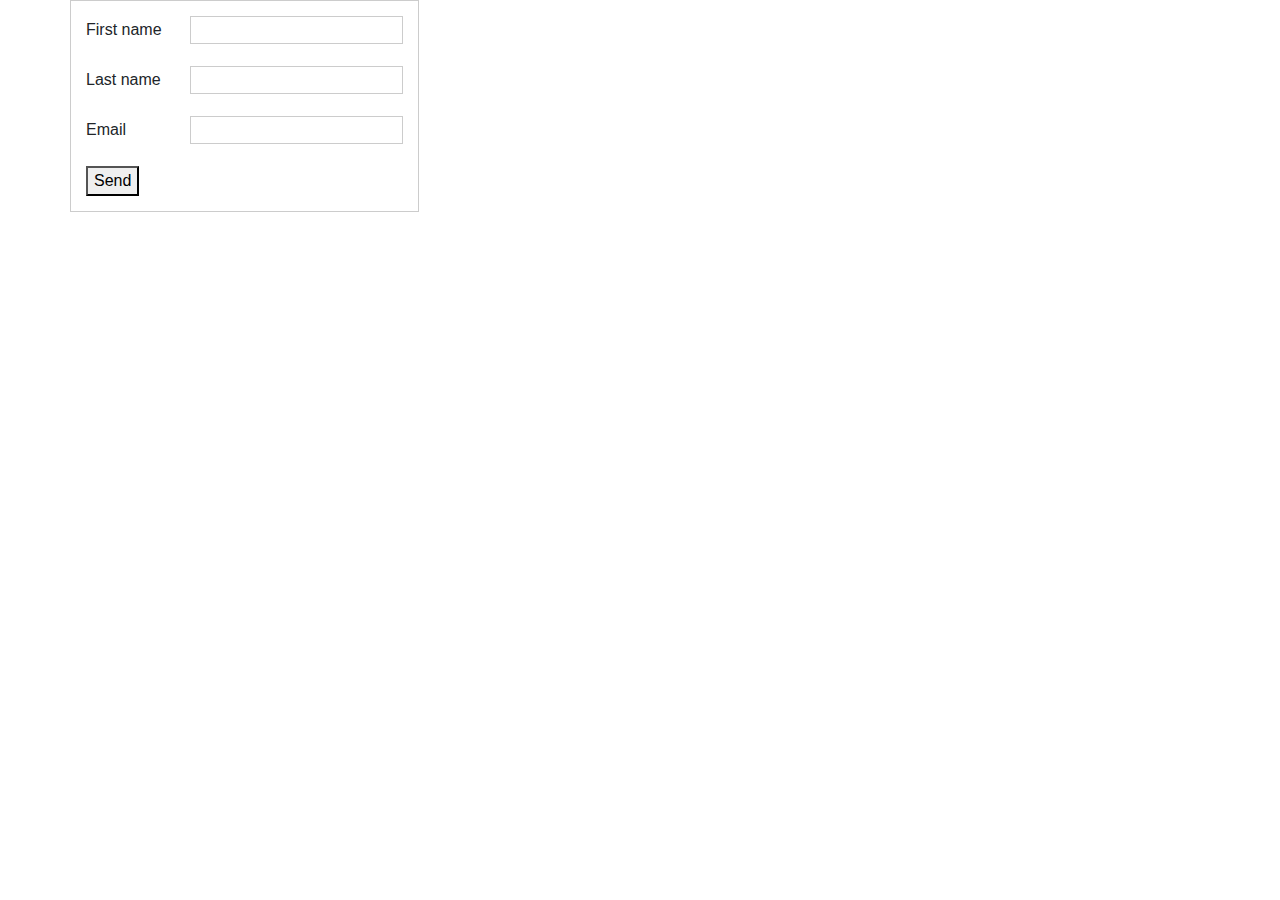
<file: form/index.html>
<!doctype html>
<html lang="en">
<head>
    <meta charset="UTF-8">
    <title>OSS Form</title>
    <link rel="stylesheet" href="https://cdnjs.cloudflare.com/ajax/libs/twitter-bootstrap/4.0.0-alpha/css/bootstrap.css"/>
    <style>
        p {
            margin-left: 105px;
        }
        label {
            width: 100px;
        }
        label.error {
            color: red;
        }
        input {
            border : 1px solid #ccc;
        }
        input.error {
            border-color: red;
        }
        .content {
            padding: 15px;
            border: 1px solid #ccc;
        }

    </style>
</head>
<body>

<div class="container">
    <div class="row">
        <div class="col-xs-12">
            <div class="content">
                <form onsubmit="myForm()" id="testForm">
                    <div>
                        <label for="firstName">First name</label>
                        <input type="text" id="firstName" required/>
                    </div>
                    <p id="firstNameError"></p>

                    <div>
                        <label for="lastName">Last name</label>
                        <input type="text" id="lastName" required/>
                    </div>
                    <p id="lastNameError"></p>

                    <div>
                        <label for="email">Email</label>
                        <input type="email" id="email" required/>
                    </div>
                    <p id="emailError"></p>

                    <button type="submit">Send</button>
                </form>
            </div>
        </div>
    </div>
</div>

<script>
    let firstName;
    let lastName;
    let email;

    const firstNameInput = document.getElementById("firstName");
    const lastNameInput = document.getElementById("lastName");
    const emailInput = document.getElementById("email");

    const firstNameError = document.getElementById("firstNameError");
    const lastNameError = document.getElementById("lastNameError");
    const emailError = document.getElementById("emailError");

    let validFirstName = false;
    let validLastName = false;
    let validEmail = false;

    const emailRegExp = /^\w+([\.-]?\w+)*@\w+([\.-]?\w+)*(\.\w{2,3})+$/;
    const nameRegExp = /^[a-zA-Z]+$/;

    // ------------EMAIL------------
    emailInput.onblur = function() {
        email = document.getElementById("email").value.trim();
        if ( email === "" || email === null) {
            emailInput.classList.add("error");
            emailError.textContent = "Email is required";
        } else if (!emailRegExp.test(email)) {
            emailInput.classList.add("error");
            emailError.textContent = "You have entered an invalid email address!";
        } else {
            validEmail = true;
        }
    }
    emailInput.onfocus = function() {
        if (this.classList.contains("error")) {
            this.classList.remove("error");
            emailError.textContent = "";
        }
    }

    // ------------FIRST NAME------------
    firstNameInput.onblur = function() {
        firstName = document.getElementById("firstName").value.trim();
        if(firstName == "" || firstName == null) {
            firstNameInput.classList.add("error");
            firstNameError.textContent = "First name is required";
        } else if (!nameRegExp.test(firstName)) {
            firstNameInput.classList.add("error");
            firstNameError.textContent = "First name can only consist of latin letters"
        } else {
            validFirstName = true;
        }
    }
    firstNameInput.onfocus = function() {
        if (this.classList.contains("error")) {
            this.classList.remove("error");
            firstNameError.textContent = "";
        }
    }

    // ------------LAST NAME------------
    lastNameInput.onblur = function() {
        lastName = document.getElementById("lastName").value.trim();
        if(lastName == "" || lastName == null) {
            lastNameInput.classList.add("error");
            lastNameError.textContent = "Last name is required";
        } else if (!nameRegExp.test(lastName)) {
            lastNameInput.classList.add("error");
            lastNameError.textContent = "Last name can only consist of latin letters"
        } else {
            validLastName = true;
        }
    }
    lastNameInput.onfocus = function() {
        if (this.classList.contains("error")) {
            this.classList.remove("error");
            lastNameError.textContent = "";
        }
    }

    function myForm() {
        // event.preventDefault();
        if(validFirstName && validLastName && validEmail) {
            alert('Valide form');
        }
    }
</script>

</body>
</html>
</file>
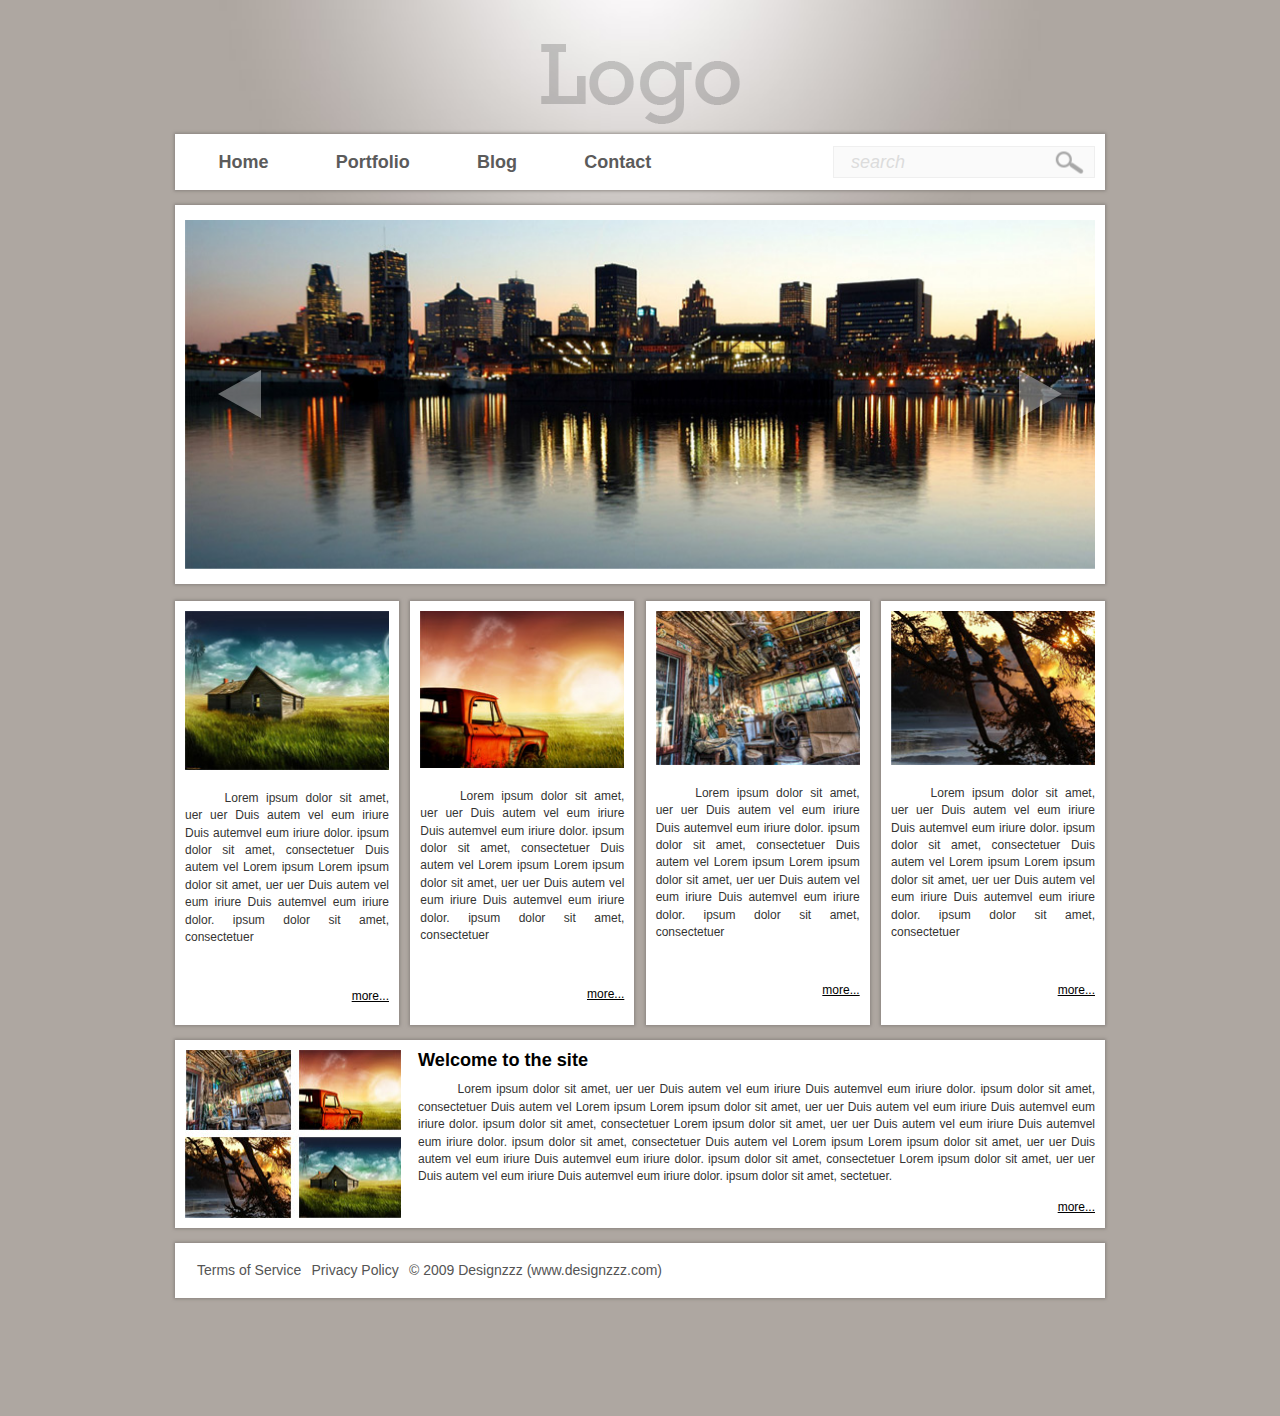
<file: layout/index.html>
<!DOCTYPE html>
<html lang="en">
<head>
    <meta charset="UTF-8">
    <meta name="viewport" content="width=device-width, initial-scale=1.0">
    <title>Personal Blog</title>
    <link rel="stylesheet" href="https://stackpath.bootstrapcdn.com/bootstrap/4.4.1/css/bootstrap.min.css" integrity="sha384-Vkoo8x4CGsO3+Hhxv8T/Q5PaXtkKtu6ug5TOeNV6gBiFeWPGFN9MuhOf23Q9Ifjh" crossorigin="anonymous">
    <link rel="stylesheet" href="./css/style.css">
</head>
<body>
    <div class="logo">
        <a href="/"><img src="./img/logo.png" alt="logo"></a>
    </div>
    <header class="header container">
        <nav class="navigation">
            <a href="#" class="navigation__link">Home</a>
            <a href="#" class="navigation__link">Portfolio</a>
            <a href="#" class="navigation__link">Blog</a>
            <a href="#" class="navigation__link">Contact</a>
        </nav>
        <form action="" method="post" class="search">
            <input type="search" name="" placeholder="search" class="search__input" />
            <img src="./img/search.png" alt="search" class="search__img">
        </form>
    </header>
    <section class="carousel-wrapper container">
        <div id="carouselExampleControls" class="carousel slide" data-ride="carousel">
            <div class="carousel-inner">
                <div class="carousel-item active">
                    <img class="d-block w-100" src="./img/main.jpg" alt="montreal">
                </div>
                <div class="carousel-item">
                    <img class="d-block w-100" src="./img/main.jpg" alt="montreal">
                </div>
            </div>
            <a class="carousel-control-prev" href="#carouselExampleControls" role="button" data-slide="prev">
                <span class="carousel-control-prev-icon" aria-hidden="true"></span>
                <span class="sr-only">Previous</span>
            </a>
            <a class="carousel-control-next" href="#carouselExampleControls" role="button" data-slide="next">
                <span class="carousel-control-next-icon" aria-hidden="true"></span>
                <span class="sr-only">Next</span>
            </a>
        </div>
    </section>
    <main class="main">
        <section class="articles container">
            <article class="story">
                <img src="./img/house.jpg" alt="house" class="story__img">
                <p class="story__text">	Lorem ipsum dolor sit amet, uer uer Duis autem vel eum iriure Duis autemvel eum iriure dolor. ipsum dolor sit amet, consectetuer Duis autem vel Lorem ipsum Lorem ipsum dolor sit amet, uer uer Duis autem vel eum iriure Duis autemvel eum iriure dolor. ipsum dolor sit amet, consectetuer</p>
                <div class="link-wrapper">
                    <a href="#" class="story__link">more...</a>
                </div>
            </article>
            <article class="story">
                <img src="./img/car.jpg" alt="house" class="story__img">
                <p class="story__text">	Lorem ipsum dolor sit amet, uer uer Duis autem vel eum iriure Duis autemvel eum iriure dolor. ipsum dolor sit amet, consectetuer Duis autem vel Lorem ipsum Lorem ipsum dolor sit amet, uer uer Duis autem vel eum iriure Duis autemvel eum iriure dolor. ipsum dolor sit amet, consectetuer</p>
                <div class="link-wrapper">
                    <a href="#" class="story__link">more...</a>
                </div>
            </article>
            <article class="story">
                <img src="./img/room.jpg" alt="house" class="story__img">
                <p class="story__text">	Lorem ipsum dolor sit amet, uer uer Duis autem vel eum iriure Duis autemvel eum iriure dolor. ipsum dolor sit amet, consectetuer Duis autem vel Lorem ipsum Lorem ipsum dolor sit amet, uer uer Duis autem vel eum iriure Duis autemvel eum iriure dolor. ipsum dolor sit amet, consectetuer</p>
                <div class="link-wrapper">
                    <a href="#" class="story__link">more...</a>
                </div>
            </article>
            <article class="story">
                <img src="./img/nature.jpg" alt="house" class="story__img">
                <p class="story__text">	Lorem ipsum dolor sit amet, uer uer Duis autem vel eum iriure Duis autemvel eum iriure dolor. ipsum dolor sit amet, consectetuer Duis autem vel Lorem ipsum Lorem ipsum dolor sit amet, uer uer Duis autem vel eum iriure Duis autemvel eum iriure dolor. ipsum dolor sit amet, consectetuer</p>
                <div class="link-wrapper">
                    <a href="#" class="story__link">more...</a>
                </div>
            </article>
        </section>
        <section class="welcome container">
            <img src="./img/collage.jpg" alt="collage" class="welcome__img">
            <div class="welcome__info">
                <h1 class="welcome__title">
                    Welcome to the site
                </h1>
                <p class="welcome__text">
                    Lorem ipsum dolor sit amet, uer uer Duis autem vel eum iriure Duis autemvel eum iriure dolor. ipsum dolor sit amet, consectetuer Duis autem vel Lorem ipsum Lorem ipsum dolor sit amet, uer uer Duis autem vel eum iriure Duis autemvel eum iriure dolor. ipsum dolor sit amet, consectetuer  Lorem ipsum dolor sit amet, uer uer Duis autem vel eum iriure Duis autemvel eum iriure dolor. ipsum dolor sit amet, consectetuer Duis autem vel Lorem ipsum Lorem ipsum dolor sit amet, uer uer Duis autem vel eum iriure Duis autemvel eum iriure dolor. ipsum dolor sit amet, consectetuer 	Lorem ipsum dolor sit amet, uer uer Duis autem vel eum iriure Duis autemvel eum iriure dolor. ipsum dolor sit amet, sectetuer.
                </p>
                <div class="link-wrapper">
                    <a href="#" class="welcome__link">more...</a>
                </div>
            </div>
        </section>
    </main>
    <footer class="footer container">
        <div class="footer__list">
            <a href="#" class="footer__link">Terms of Service</a>
            <a href="#" class="footer__link">Privacy Policy</a>
            <a href="#" class="footer__link">© 2009  Designzzz (www.designzzz.com)</a>
        </div>
    </footer>
    <script src="https://code.jquery.com/jquery-3.4.1.slim.min.js" integrity="sha384-J6qa4849blE2+poT4WnyKhv5vZF5SrPo0iEjwBvKU7imGFAV0wwj1yYfoRSJoZ+n" crossorigin="anonymous"></script>
    <script src="https://cdn.jsdelivr.net/npm/popper.js@1.16.0/dist/umd/popper.min.js" integrity="sha384-Q6E9RHvbIyZFJoft+2mJbHaEWldlvI9IOYy5n3zV9zzTtmI3UksdQRVvoxMfooAo" crossorigin="anonymous"></script>
    <script src="https://stackpath.bootstrapcdn.com/bootstrap/4.4.1/js/bootstrap.min.js" integrity="sha384-wfSDF2E50Y2D1uUdj0O3uMBJnjuUD4Ih7YwaYd1iqfktj0Uod8GCExl3Og8ifwB6" crossorigin="anonymous"></script>
</body>
</html>
</file>
<file: layout/css/style.css>
*,
*::before,
*::after {
  box-sizing: border-box; }

body,
h1,
h2,
h3,
h4,
p,
ul[class],
ol[class],
li,
figure,
figcaption,
blockquote,
dl,
dd {
  margin: 0;
  padding: 0; }

ul[class],
ol[class] {
  list-style: none; }

body {
  color: #000;
  font-family: Arial, Verdana, sans-serif;
  min-width: 320px;
  background-color: #ada6a0;
  background-image: url("../img/background.jpg");
  background-size: cover;
  background-repeat: no-repeat;
  background-position: top center;
  font-family: 'Arial';
  font-weight: 500;
  font-style: medium;
  min-width: 320px; }

.container {
  max-width: 930px;
  padding: 0 10px;
  width: 100%;
  margin: 0 auto;
  box-shadow: 0px 0px 3px 1px rgba(124, 119, 115, 0.75); }

/*********** LOGO ***********/
.logo {
  padding-top: 44px;
  padding-bottom: 10px;
  text-align: center; }

/*********** HEADER ***********/
.header {
  background-color: #fff;
  display: flex;
  align-items: center;
  justify-content: space-between;
  padding: 12px 10px;
  margin-bottom: 15px; }

/*** NAVIGATION ***/
.navigation {
  font-size: 18px;
  width: 500px;
  display: flex;
  justify-content: space-around; }
  .navigation__link {
    text-decoration: none;
    color: #5b5b5b;
    padding: 0 10px;
    font-weight: 700; }
    .navigation__link:hover, .navigation__link:focus {
      color: #1a1a1a; }

/*** SEARCH ***/
.search {
  position: relative; }
  .search__input {
    width: 262px;
    height: 32px;
    background: #fafafa;
    border: 1px solid #efefef;
    outline: none;
    padding-left: 17px;
    padding-right: 45px;
    font-size: 18px; }
    .search__input::placeholder {
      font-size: 18px;
      color: #dcdcdc;
      font-style: italic; }
  .search__img {
    position: absolute;
    right: 0;
    top: 0;
    transform: translate(-40%, 25%); }

input[type=text]::-ms-clear {
  display: none;
  width: 0;
  height: 0; }

input[type=text]::-ms-reveal {
  display: none;
  width: 0;
  height: 0; }

input[type="search"]::-webkit-search-decoration,
input[type="search"]::-webkit-search-cancel-button,
input[type="search"]::-webkit-search-results-button,
input[type="search"]::-webkit-search-results-decoration {
  display: none; }

/*********** CAROUSEL ***********/
.carousel-wrapper {
  background-color: #fff;
  padding-top: 15px;
  padding-bottom: 15px; }

.carousel-control-prev-icon {
  width: 0;
  height: 0;
  border-style: solid;
  border-width: 24px 43px 24px 0;
  margin-right: 20%;
  border-color: transparent rgba(255, 255, 255, 0.75) transparent transparent; }

.carousel-control-next-icon {
  width: 0;
  height: 0;
  border-style: solid;
  border-width: 24px 0 24px 43px;
  margin-left: 20%;
  border-color: transparent transparent transparent rgba(255, 255, 255, 0.75); }

/*********** ARTICLES ***********/
.articles {
  margin-top: 17px;
  margin-bottom: 15px;
  padding-left: 0;
  padding-right: 0;
  display: flex;
  justify-content: space-between;
  box-shadow: none; }

.story {
  width: 224px;
  padding: 10px;
  background-color: #fff;
  font-size: 12px;
  box-shadow: 0px 0px 3px 1px rgba(124, 119, 115, 0.75); }
  .story__img {
    width: 100%;
    margin-bottom: 20px; }
  .story__text {
    text-indent: 3.3em;
    text-align: justify;
    color: #343433;
    margin-bottom: 40px;
    line-height: 1.45em; }
  .story__link {
    color: #000;
    text-decoration: underline; }

.link-wrapper {
  text-align: right;
  margin-bottom: 10px; }

/*********** WELCOME ***********/
.welcome {
  background-color: #fff;
  display: flex;
  padding-top: 10px;
  padding-bottom: 10px; }
  .welcome__img {
    margin-right: 17px; }
  .welcome__title {
    font-size: 18.15px;
    color: #000;
    margin-bottom: 10px;
    font-weight: 700; }
  .welcome__text {
    color: #343433;
    font-size: 12px;
    line-height: 1.45em;
    text-indent: 3.3em;
    text-align: justify; }
  .welcome__link {
    color: #000;
    text-decoration: underline;
    font-size: 12px; }
  .welcome .link-wrapper {
    margin-bottom: 0px;
    margin-top: 8px; }

/*********** FOOTER ***********/
.footer {
  background-color: #fff;
  margin-top: 15px;
  margin-bottom: 118px;
  height: 55px;
  display: flex;
  align-items: center; }
  .footer__list {
    width: 465px;
    display: flex;
    justify-content: space-between;
    margin-left: 12px; }
  .footer__link {
    font-size: 14px;
    color: #545454; }
    .footer__link:hover, .footer__link:focus {
      color: #1a1a1a; }

/*********** MEDIA QUERIES ***********/
@media all and (max-width: 940px) {
  body {
    padding: 0 10px; }

  .articles {
    flex-wrap: wrap;
    justify-content: space-between; }

  .story {
    width: 48%; }
    .story:nth-child(1) {
      margin-bottom: 15px; }
    .story:nth-child(2) {
      margin-bottom: 15px; } }
@media all and (max-width: 822px) {
  .logo {
    padding-top: 15px; }

  .welcome__img {
    height: 100%; }

  .footer {
    margin-bottom: 30px; } }
@media all and (max-width: 660px) {
  .header {
    display: block; }

  .navigation {
    width: 100%;
    margin-bottom: 7px; }

  .search__input {
    width: 100%; } }
@media all and (max-width: 520px) {
  .carousel-control-prev-icon {
    border-width: 12px 22px 12px 0; }

  .carousel-control-next-icon {
    border-width: 12px 0 12px 22px; }

  .main {
    display: flex;
    flex-direction: column-reverse; }

  .articles {
    margin-bottom: 0; }

  .story {
    width: 100%; }
    .story:nth-child(3) {
      margin-bottom: 15px; }
    .story__img {
      width: 100%; }

  .welcome {
    display: block;
    text-align: center;
    margin-top: 15px; }
    .welcome__img {
      margin-right: 0;
      margin-bottom: 15px; }

  .footer {
    height: 100%;
    padding: 10px 0; }
    .footer__list {
      flex-direction: column; } }

/*# sourceMappingURL=style.css.map */
</file>
